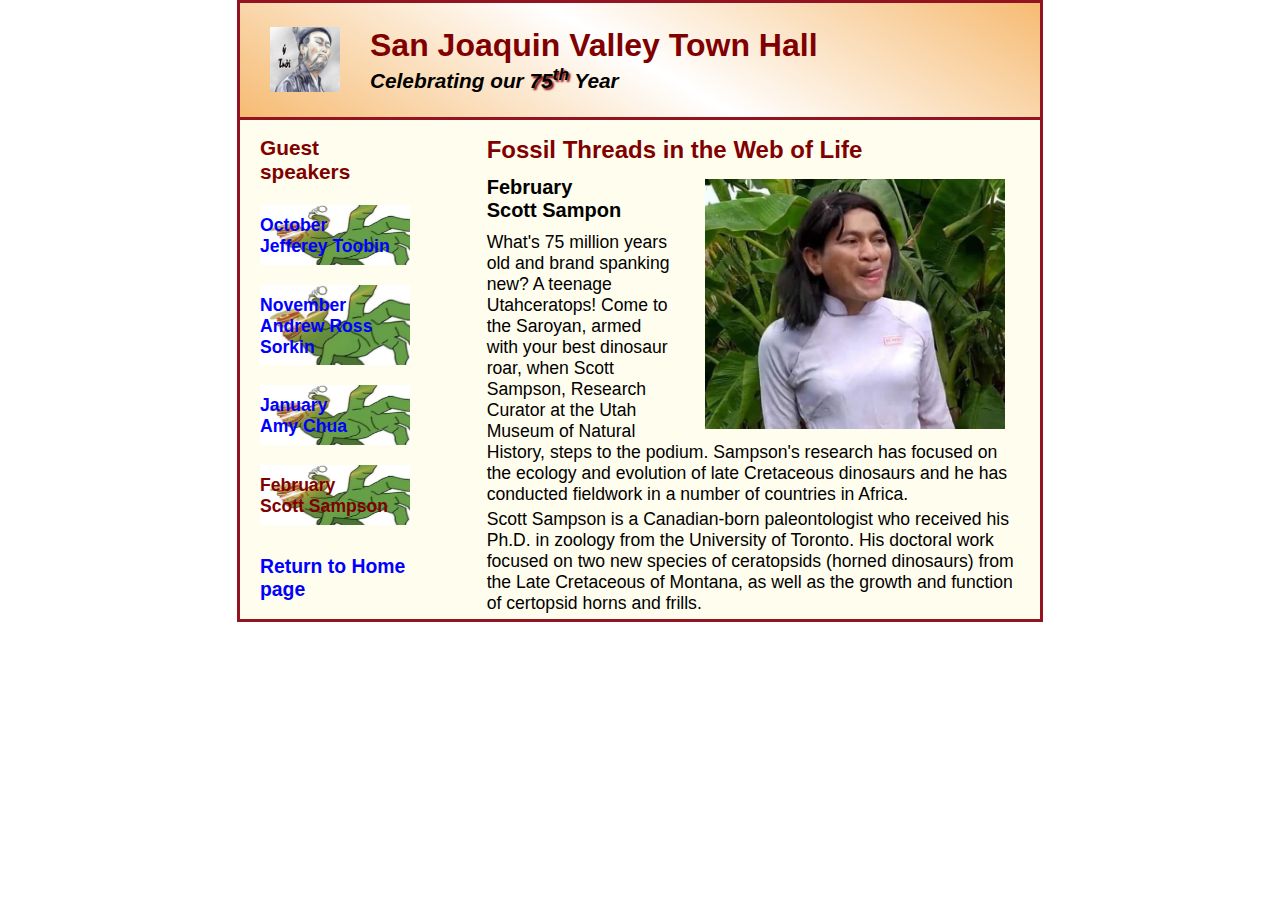
<file: Bai5/index.html>
<!DOCTYPE html>
<html lang="en">
<head>
	<meta charset="UTF-8">
	<title>Bài 5</title>
</head>
<body>
	<header>
		<link rel="stylesheet" type="text/css" href="css/style.css">
		<img src="img/logo.jpg" alt="Logo" height="65" width="70">
		<h2>San Joaquin Valley Town Hall</h2>
		<h3>Celebrating our <span>75<sup>th</sup></span> Year</h3>
	</header>
	<main>
		<section>
			<h2>Fossil Threads in the Web of Life</h2>
			<img src="img/hinhdino.jpg" alt="hình khủng long =)))" height="250" width="300">
			<h3>February</br>Scott Sampon</h3>
			<p>
			What's 75 million years old and brand spanking new? A teenage Utahceratops! Come to the Saroyan, armed with your best dinosaur roar, when Scott Sampson, Research Curator at the Utah Museum of Natural History, steps to the podium. Sampson's research has focused on the ecology and evolution of late Cretaceous dinosaurs and he has conducted fieldwork in a number of countries in Africa.</p>
			<p>
			Scott Sampson is a Canadian-born paleontologist who received his Ph.D. in zoology from the University of Toronto. His doctoral work focused on two new species of ceratopsids (horned dinosaurs) from the Late Cretaceous of Montana, as well as the growth and function of certopsid horns and frills.</p>
		</section>
		<aside>
			<h2>Guest</br>speakers</h2>
			<div>
			<a href="#"><h3>October</br>Jefferey Toobin</h3>
			<img src="img/1.jpg" alt="October" width="150" height="60"></a>
			</div>
			<div>
			<a href="#"><h3>November</br>Andrew Ross Sorkin</h3>
			<img src="img/1.jpg" alt="November" width="150" height="80"></a>
			</div>
			<div>
			<a href="#"><h3>January</br>Amy Chua</h3>
			<img src="img/1.jpg" alt="January" width="150" height="60"></a>
			</div>
			<div>
			<a class="d4" href="#"><h3>February</br>Scott Sampson</h3>
			<img src="img/1.jpg" alt="February" width="150" height="60"></a>
			</div>
			<div >
			<a href="#" id="home"><h3>Return to Home page</h3></a></div>
		</aside>
	</main>
	<footer>
		
	</footer>
</body>
</html>
</file>
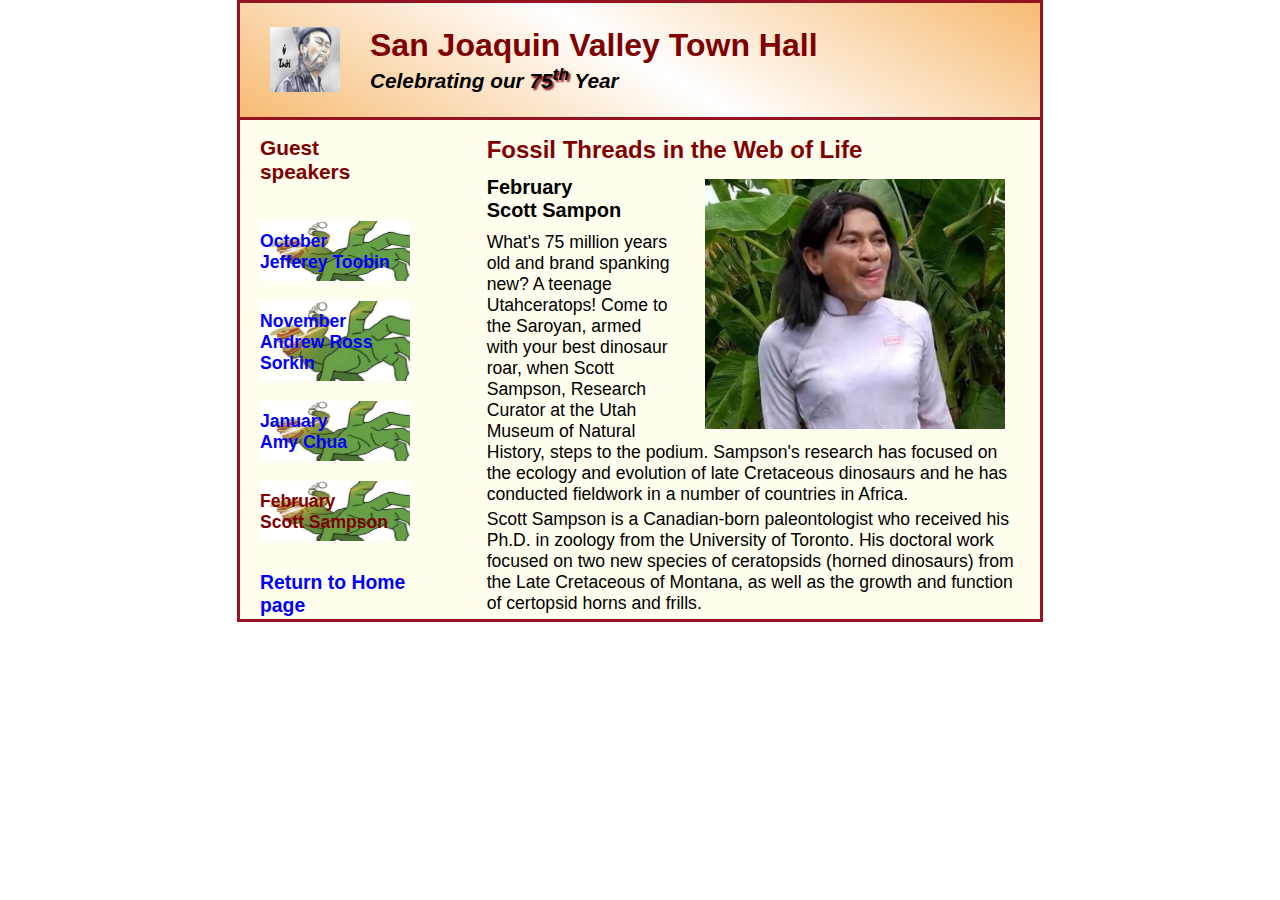
<file: Bai6/index.html>
<!DOCTYPE html>
<html lang="en">
<head>
	<meta name="viewport" content="width=device-width, initial-scale=1">
	<meta charset="UTF-8">
	<title>Bài 6</title>
</head>
<body>
	<header>
		<link rel="stylesheet" type="text/css" href="css/style.css">
		<img src="img/logo.jpg" alt="Logo" height="65" width="70">
		<h2>San Joaquin Valley Town Hall</h2>
		<h3>Celebrating our <span>75<sup>th</sup></span> Year</h3>
	</header>
	<main>
		<section>
			<h2>Fossil Threads in the Web of Life</h2>
			<img src="img/hinhdino.jpg" alt="hình khủng long =)))" height="250" width="300">
			<h3>February</br>Scott Sampon</h3>
			<p>
			What's 75 million years old and brand spanking new? A teenage Utahceratops! Come to the Saroyan, armed with your best dinosaur roar, when Scott Sampson, Research Curator at the Utah Museum of Natural History, steps to the podium. Sampson's research has focused on the ecology and evolution of late Cretaceous dinosaurs and he has conducted fieldwork in a number of countries in Africa.</p>
			<p>
			Scott Sampson is a Canadian-born paleontologist who received his Ph.D. in zoology from the University of Toronto. His doctoral work focused on two new species of ceratopsids (horned dinosaurs) from the Late Cretaceous of Montana, as well as the growth and function of certopsid horns and frills.</p>
		</section>
		<aside>
			<h2>Guest</br>speakers</h2>
			<div id="imglink">
			<div class="hinh">
			<a href="#"><h3>October</br>Jefferey Toobin</h3>
			<img src="img/1.jpg" alt="October" width="150" height="60"></a>
			</div>
			<div class="hinh">
			<a href="#"><h3>November</br>Andrew Ross Sorkin</h3>
			<img src="img/1.jpg" alt="November" width="150" height="80"></a>
			</div>
			<div class="hinh">
			<a href="#"><h3>January</br>Amy Chua</h3>
			<img src="img/1.jpg" alt="January" width="150" height="60"></a>
			</div>
			<div class="hinh">
			<a class="d4" href="#"><h3>February</br>Scott Sampson</h3>
			<img src="img/1.jpg" alt="February" width="150" height="60"></a>
			</div>
			</div>
			<div id="home1">
			<a href="#" id="home"><h3>Return to Home page</h3></a></div>
		</aside>
	</main>
	<footer>
		
	</footer>
</body>
</html>
</file>
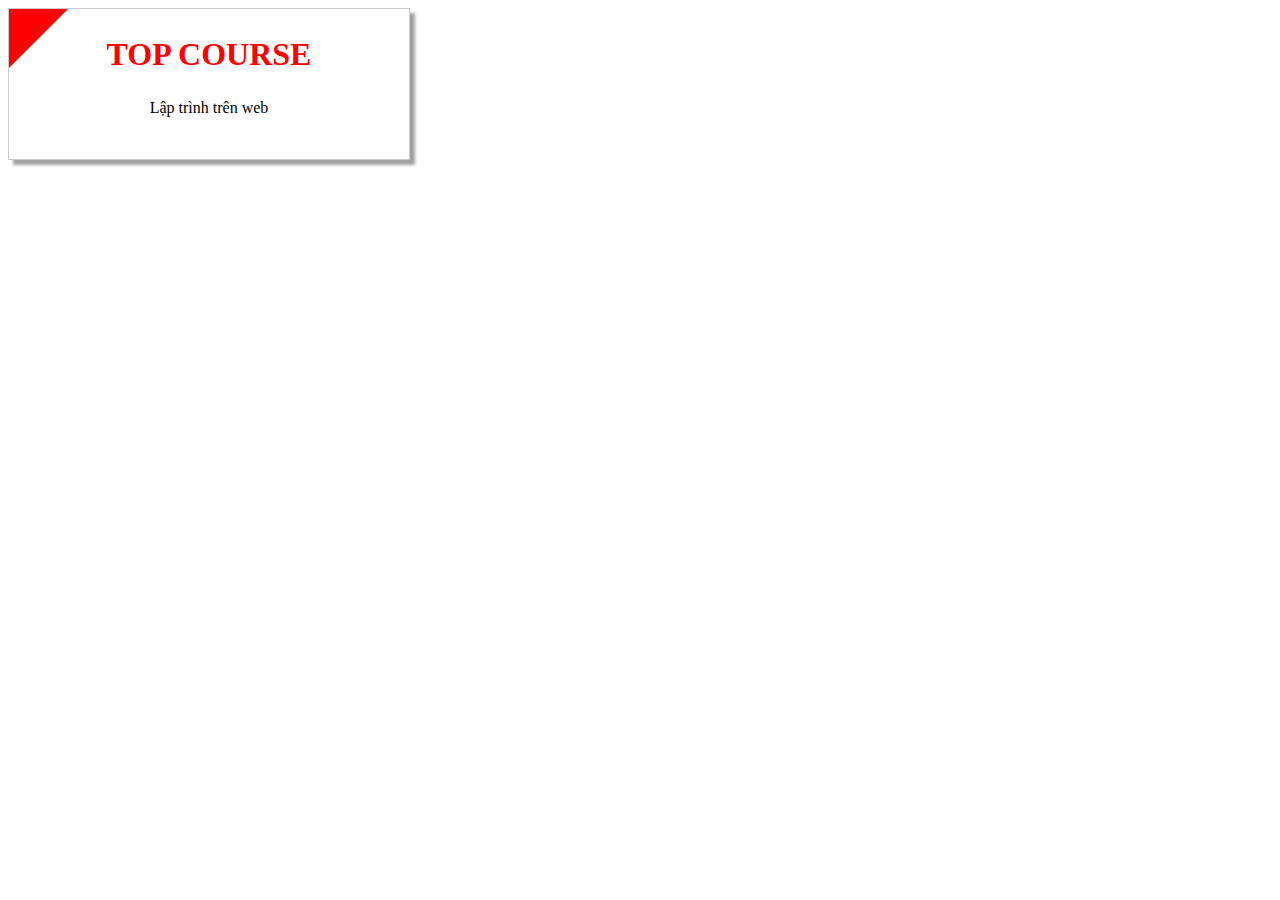
<file: aaaa/BT3.html>
<!DOCTYPE html>
<html lang="en">
<head>
	<meta charset="UTF-8">
	<title>Bài tập 3</title>
	<link rel="stylesheet" type="text/css" href="Css/style.css">
</head>
<body>
	<div class="main"> 
		<a class="khoi" href="#"> 
			<h2>TOP COURSE</h2> 
			<p>Lập trình trên web</p> 
			<div class="goctrai"></div> 
		</a> 
		<!--end khoi--> 
	</div> 
	<!--end main -->
</body>
</html>
</file>
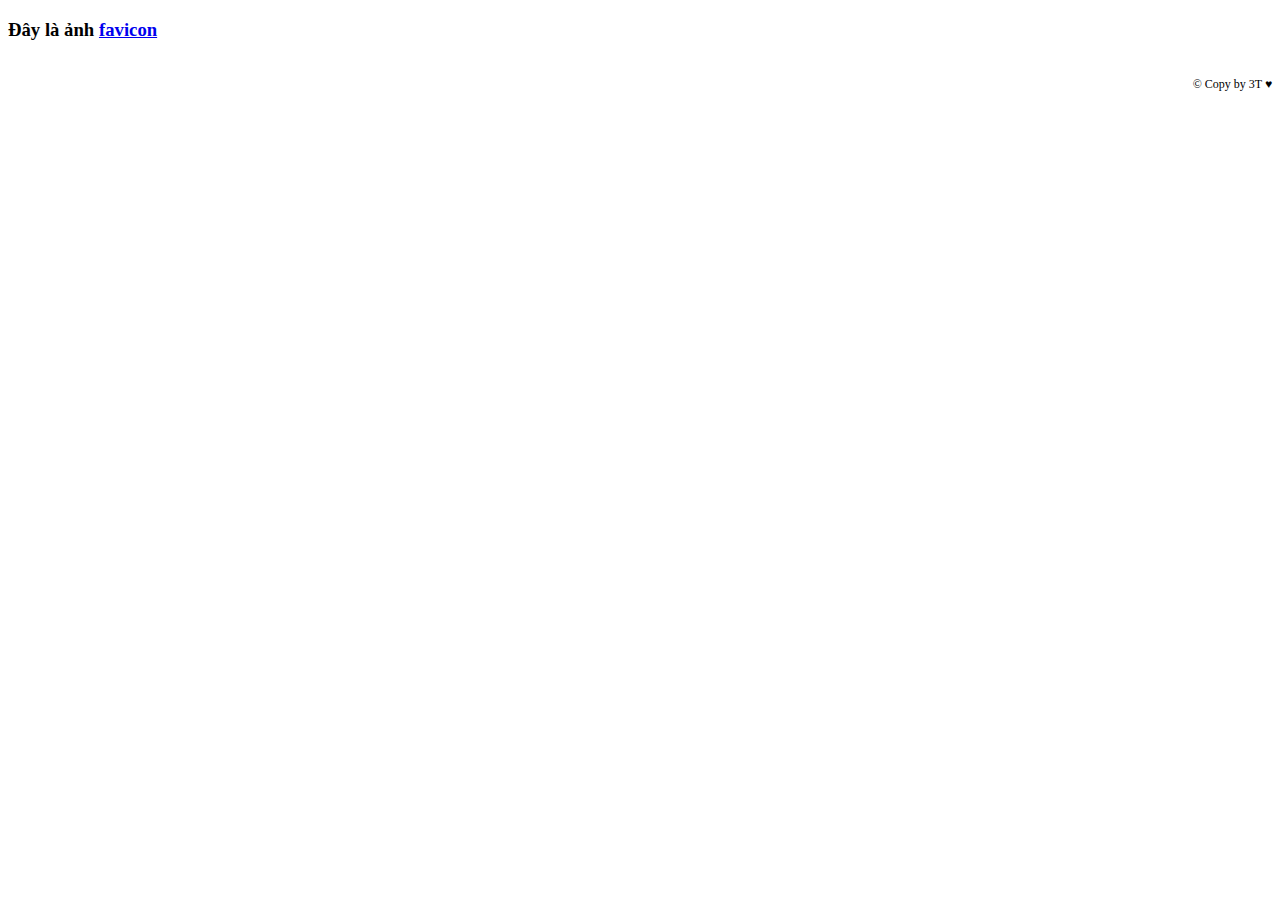
<file: vidu/1.html>
<!DOCTYPE html>
<html lang="en">
<head>
	<meta charset="UTF-8">
	<title>HTML thứ 1</title>
	<link rel="shortcut icon" type="image/png" href="images/1.png">
</head>
<body>
	<h3>Đây là ảnh <a target="_top" href="2.html">favicon</a></h3>
	<br>
	
	<footer style="text-align: right;font-size: 12px">&copy; Copy by 3T &hearts;</footer>
</body>
</html>
</file>
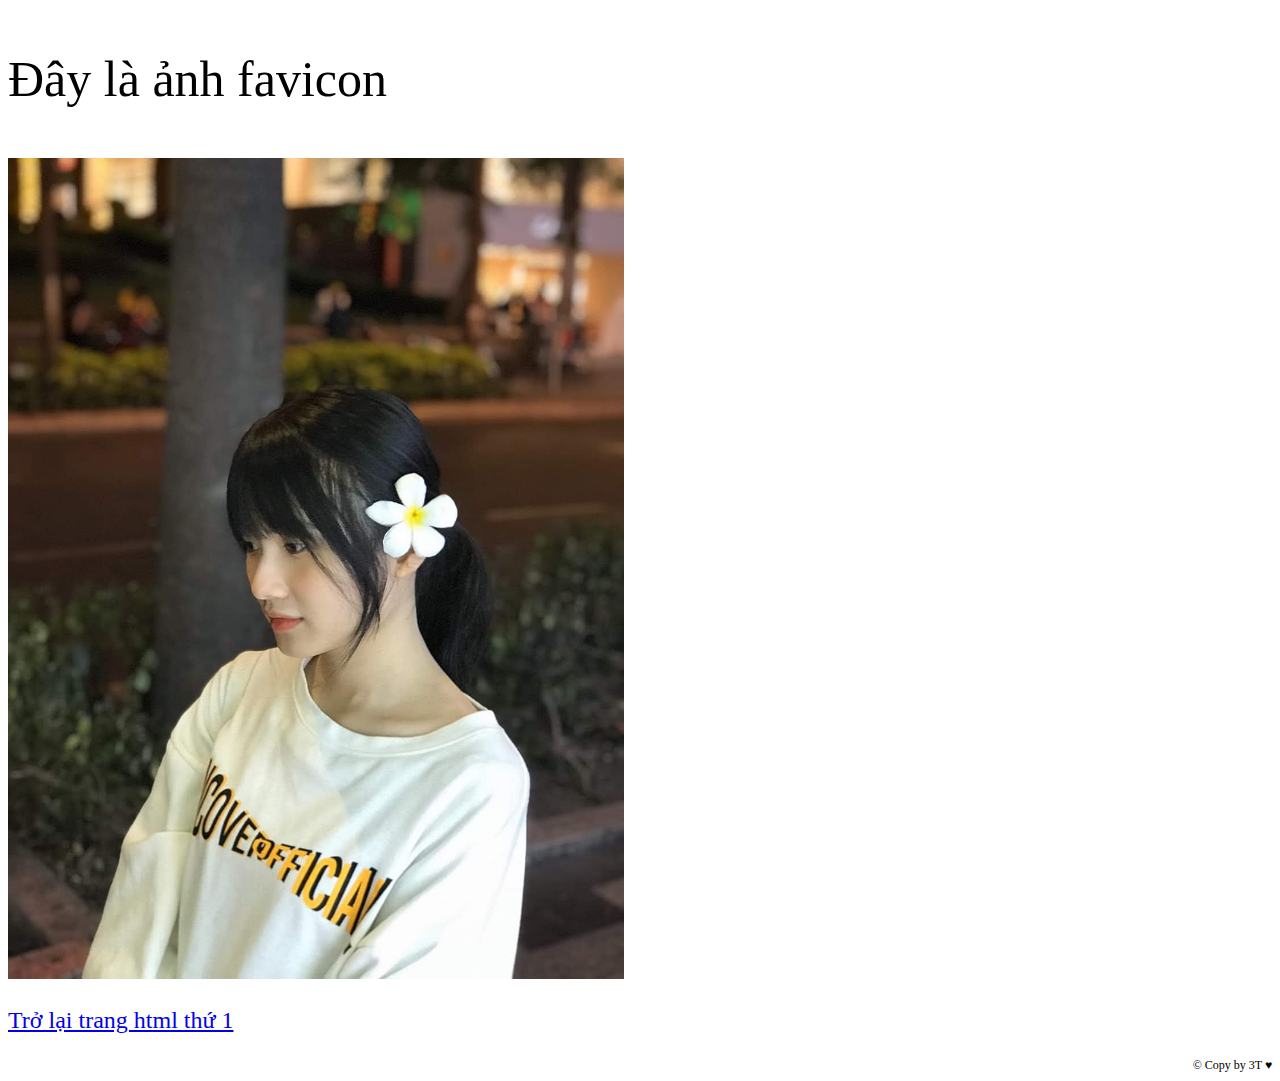
<file: vidu/2.html>
<!DOCTYPE html>
<html lang="en">
<head>
	<meta charset="UTF-8">
	<title>HTML thứ 2</title>
	<link rel="shortcut icon" type="image/png" href="images/1.png">
</head>
<body>
	<p style="font-family:cursive; font-size: 50px ">Đây là ảnh favicon</p>
	<img src="images/1.png" alt="Crush" height="821" width="616" title="Quỳnh Anh" usemap="#Use_Map"> 
	<map name="Use_Map">
		<area shape="rect" coords="390,345,413,368" href="https://www.facebook.com/profile.php?id=100006310814440" target="_blank">
	</map>

	<a target="_top" href="1.html"><p style="font-size: x-large;">
	Trở lại trang html thứ 1	
	</p></a>
	<footer style="text-align: right;font-size: 12px">&copy; Copy by 3T &hearts;</footer>
</body>
</html>
</file>
<file: Bai5/css/style.css>
/*tablet landscape and desktop layout (767px or more)*/
*{
	margin: 0;
	padding: 0;
}
html{
	background-color: #ffffff
}
body{
	width: 100%;
	background-color: #fffded;
	border:3px solid #931420;
	font-family: Arial;
	max-width: 800px;
	min-width: 650px;
	margin: auto;
}
header{
	width: auto;
	padding:1.5em 0 1.5em 0;
	border-bottom: 3px solid #931420;
	background-image: linear-gradient(
30deg, #f6bb73 0%, white 50%, #f6bb73 100%);
}

header h2{
	font-size: 200%;
	color: #800000;
}
header h3{
	font-size: 130%;
	font-style: italic;
}
header img{
	float: left;
	padding: 0 30px;
}
header span{
	text-shadow: 2px 2px 2px #800000;
}
section{
	float:right;
	width: 66.6666667%;
	padding: 1em 20px 0px 20px;
}
section p{
	padding-bottom: .25em;
	font-size: 110%
}
section h2{
	color: #800000;
	padding-bottom:0.5em;
}
section h3{
	padding-bottom: 10px;
	font-size: 125%;
}
section img{
	float: right;
	padding:3px 15px 10px 30px;
}
aside{
	padding:1em 20px 20px 20px;
	width: 33.3333333%;
}
aside h2{
	font-size: 130%;
	color: #800000;
	padding: 0 0 .25em 0;
}
aside h3{
	width: 150px;
	font-size: 110%;
	font-weight: bold;
	padding-top: 10px;
	position: absolute;
}
aside div{
	width: 150px;
	padding-top: 1em;
}
footer{
clear: both;
}
aside a{
	text-decoration: none;
}

#home{
	width: 155px;
	font-size: 110%;
	font-weight: bold;
	padding:25px 0 ; 
}
a:link{
	color: blue;
}
a:visited{
	color: blue;
}
a:hover{
	color: red;
}
a:active{
	color: green;
}
.d4:link{
	color:#800000;
}
.d4:visited{
	color:#800000;
}
.d4:hover{
	color: red;
}
.d4:actived{
	color: #800000;
}
</file>
<file: Bai6/css/style.css>
/*tablet landscape and desktop layout (767px or more)*/
*{
	margin: 0;
	padding: 0;
}
html{
	background-color: #ffffff
}
body{
	width: 100%;
	background-color: #fffded;
	border:3px solid #931420;
	font-family: Arial;
	max-width: 800px;
	margin: auto;
}
header{
	width: auto;
	padding:1.5em 0 1.5em 0;
	border-bottom: 3px solid #931420;
	background-image: linear-gradient(
30deg, #f6bb73 0%, white 50%, #f6bb73 100%);
}

header h2{
	font-size: 200%;
	color: #800000;
}
header h3{
	font-size: 130%;
	font-style: italic;
}
header img{
	float: left;
	padding: 0 30px;
}
header span{
	text-shadow: 2px 2px 2px #800000;
}
section{
	float:right;
	width: 66.6666667%;
	padding: 1em 20px 0px 20px;
}
section p{
	padding-bottom: .25em;
	font-size: 110%
}
section h2{
	color: #800000;
	padding-bottom:0.5em;
}
section h3{
	padding-bottom: 10px;
	font-size: 125%;
}
section img{
	float: right;
	padding:3px 15px 10px 30px;
}
aside{
	padding:1em 20px 20px 20px;
	width: 33.3333333%;
}
aside h2{
	font-size: 130%;
	color: #800000;
	padding: 0 0 .25em 0;
}
aside h3{
	width: 150px;
	font-size: 110%;
	font-weight: bold;
	padding-top: 10px;
	position: absolute;
}
aside div{
	width: 150px;
	padding-top: 1em;
}
footer{
clear: both;
}
aside a{
	text-decoration: none;
}

#home{
	width: 155px;
	font-size: 110%;
	font-weight: bold;
	padding:25px 0 ; 
}
a:link{
	color: blue;
}
a:visited{
	color: blue;
}
a:hover{
	color: red;
}
a:active{
	color: green;
}
.d4:link{
	color:#800000;
}
.d4:visited{
	color:#800000;
}
.d4:hover{
	color: red;
}
.d4:actived{
	color: #800000;
}

/*layout (612px; to 767px)*/
@media only screen and (max-width: 767px){
	body{
		max-width: 625px;
	}
	main{overflow: hidden;}
	section{
	float: left;
	width: 90%;
	padding: 1em 20px 0px 20px;
	}
	aside{
		border-top: 3px solid #800000;
		float:right;
		width: 100%;
	}
	aside h2{
		padding:0 1.5em;
		margin-left: 10px;}
	#imglink{
		width: 767px;
		min-width: 612px;
		padding-left: 19px;

	}
	.hinh{
		display: inline-block;
		padding-left: 3px;
	}
	.hinh img{
		height: 80px;
	}
	#home h3{width: 90px;}
	#home1{
		width: 90px;
		float:right;
		padding-top:5%;
		font-size: 80%;
	}
	footer{
		margin-bottom: 3em;
	}
}

/*layout (611px or less)*/
@media only screen and (max-width: 611px){
	body{
		max-width: 390px;
		min-width: 303px;
	}
	header img{
		padding: 1em 30px;
	}
	section img{
		float: left;
		width: 80%;
		height: 30%;
	}
	section p{clear: right;}
	#imglink{
		width: 390px;
		min-width: 390px;
		padding-left: 10%;
	}
}
</file>
<file: aaaa/Css/style.css>
.main{
  width: 400px;
  height:150px;
  border: 1px solid #ccc;
  text-align: center;
  box-shadow: 5px 5px 3px #a1a1a1;
  position: relative;
  overflow:hidden;
}
.khoi{
  text-decoration: none;
}
h2{
  text-transform:uppercache;
  color: red;
  font-size: 200%;
}
p{color:black;}
.goctrai{
  width:100px;
  height: 50px;
  border: 1px solid red;
  background: red;
  position:absolute;
  top:-20px;
  left:-35px;
  transform: rotate(-45deg);

}
</file>
